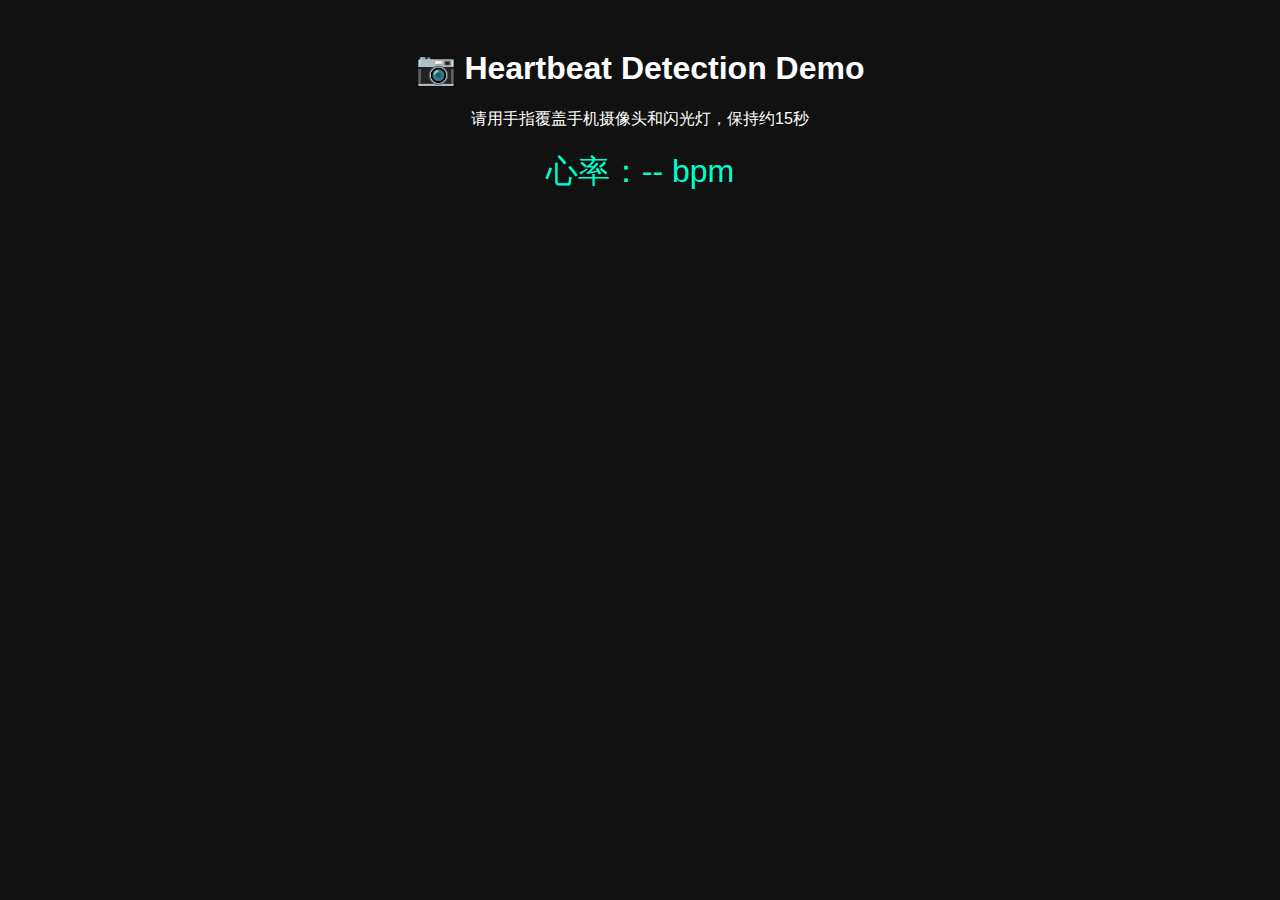
<file: pages/heartbeat-demo.html>
<!DOCTYPE html>
<html lang="en">
<head>
  <meta charset="UTF-8">
  <title>Heartbeat Detection Demo</title>
  <style>
    body {
      font-family: sans-serif;
      background: #111;
      color: #fff;
      text-align: center;
      padding: 20px;
    }
    video, canvas {
      display: none;
    }
    #bpm {
      font-size: 2em;
      margin-top: 20px;
      color: #00ffcc;
    }
  </style>
</head>
<body>

<h1>📷 Heartbeat Detection Demo</h1>
<p>请用手指覆盖手机摄像头和闪光灯，保持约15秒</p>

<video id="video" autoplay></video>
<canvas id="canvas" width="100" height="100"></canvas>

<div id="bpm">心率：-- bpm</div>

<script>
const video = document.getElementById('video');
const canvas = document.getElementById('canvas');
const ctx = canvas.getContext('2d');
const bpmDisplay = document.getElementById('bpm');

let greenValues = [];
let timestamps = [];

navigator.mediaDevices.getUserMedia({ video: { facingMode: "environment" }, audio: false })
  .then(stream => {
    video.srcObject = stream;
    video.play();
    requestAnimationFrame(processFrame);
  });

function processFrame() {
  ctx.drawImage(video, 0, 0, canvas.width, canvas.height);
  const frame = ctx.getImageData(0, 0, canvas.width, canvas.height);
  let sum = 0;
  for (let i = 0; i < frame.data.length; i += 4) {
    sum += frame.data[i + 1];  // Green channel
  }
  let avgGreen = sum / (frame.data.length / 4);
  let now = Date.now();
  greenValues.push(avgGreen);
  timestamps.push(now);

  // Keep last 10 seconds of data
  while (timestamps.length > 0 && now - timestamps[0] > 10000) {
    timestamps.shift();
    greenValues.shift();
  }

  // Estimate BPM (simplified for demo)
  if (greenValues.length > 20) {
    let diffs = greenValues.map((v, i, a) => i > 0 ? v - a[i - 1] : 0);
    let peaks = diffs.map((v, i) => i > 0 && v > 0 && diffs[i - 1] < 0 ? 1 : 0);
    let count = peaks.reduce((a, b) => a + b, 0);
    let duration = (timestamps[timestamps.length - 1] - timestamps[0]) / 1000;
    let bpm = Math.round((count / duration) * 60);
    if (!isNaN(bpm) && bpm > 40 && bpm < 180) {
      bpmDisplay.textContent = `心率：${bpm} bpm`;
    }
  }

  requestAnimationFrame(processFrame);
}
</script>

</body>
</html>
</file>
